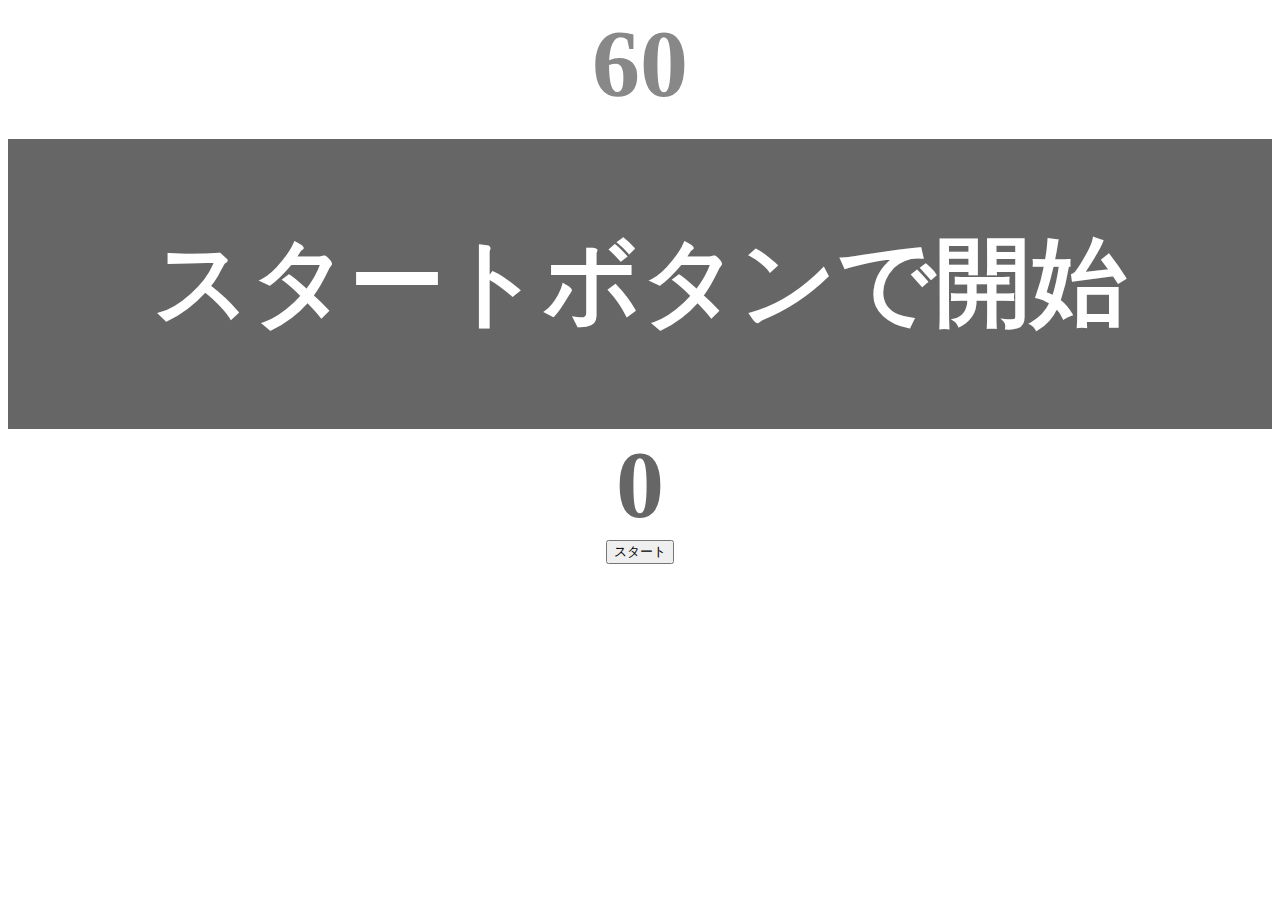
<file: kadai_001/index.html>
<!DOCTYPE html>
<html lang="ja">

  <head>
    <title>タイピングゲーム</title>
    <meta charset="UTF-8">
    <meta name="description" content="【JavaScript応用編】簡易的なタイピングゲームです。">
    <meta name="viewport" content="width=device-width, initial-scale=1.0">
    <link rel="stylesheet" href="style.css">
  </head>

  <body>
    <p id="count" class="count">60</p>
    <div id="wrap" class="wrap">
      <span id="typed" class="typed"></span><span id="untyped"></span>
    </div>
    <span id="nowTypes" class="nowTypes">0</span>
    <button id="start">スタート</button>
    <script type="text/javascript" src="main.js"></script>
  </body>
  
</html>
</file>
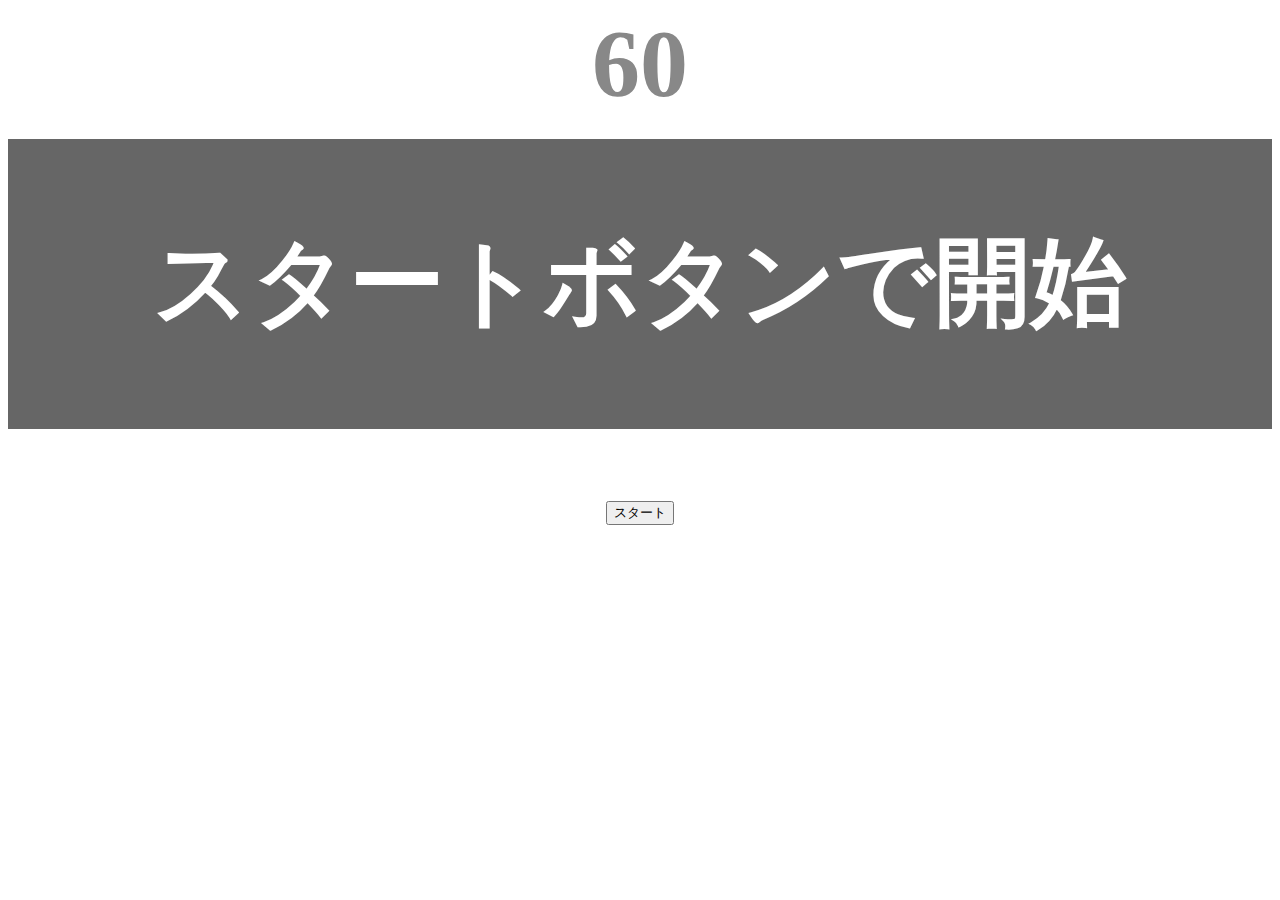
<file: kadai_002/index.html>
<!DOCTYPE html>
<html lang="ja">

  <head>
    <title>タイピングゲーム</title>
    <meta charset="UTF-8">
    <meta name="description" content="【JavaScript応用編】簡易的なタイピングゲームです。">
    <meta name="viewport" content="width=device-width, initial-scale=1.0">
    <link rel="stylesheet" href="style.css">
  </head>

  <body>
    <p id="count" class="count">60</p>
    <div id="wrap" class="wrap">
      <span id="typed" class="typed"></span><span id="untyped"></span>
    </div>
    <button id="start">スタート</button>
    <script type="text/javascript" src="main.js"></script>
  </body>
  
</html>
</file>
<file: kadai_001/style.css>
/* タイピングゲーム全体 */
body {
  font-size: 6em;
  text-align: center;
}

/* ゲームの残り秒数が表示されるタイマーの領域 */
.count {
  margin: 0;
  font-weight: bold;
  color: #888;
}

/* 現在のタイプ数を表示する領域 */
.nowTypes {
  margin: 0;
  font-weight: bold;
  color: #666;
}

/* ボタンを縦並びにして中央揃え */
#start {
  display: block;
  margin: 0 auto;
}

/* テキストが表示される領域 */
.wrap {
  margin-top: 20px;
  padding: 80px 40px;
  background-color: #666;
  font-weight: bold;
  color: #fff;
}

/* 正しくタイプされた場合のテキスト */
.typed {
  color: lightgreen;
}

/* ミスタイプの場合の背景 */
.mistyped {
  background-color: red;
}
</file>
<file: kadai_002/style.css>
/* タイピングゲーム全体 */
body {
  font-size: 6em;
  text-align: center;
}

/* ゲームの残り秒数が表示されるタイマーの領域 */
.count {
  margin: 0;
  font-weight: bold;
  color: #888;
}

/* テキストが表示される領域 */
.wrap {
  margin-top: 20px;
  padding: 80px 40px;
  background-color: #666;
  font-weight: bold;
  color: #fff;
}

/* 正しくタイプされた場合のテキスト */
.typed {
  color: lightgreen;
}

/* ミスタイプの場合の背景 */
.mistyped {
  background-color: red;
}
</file>
